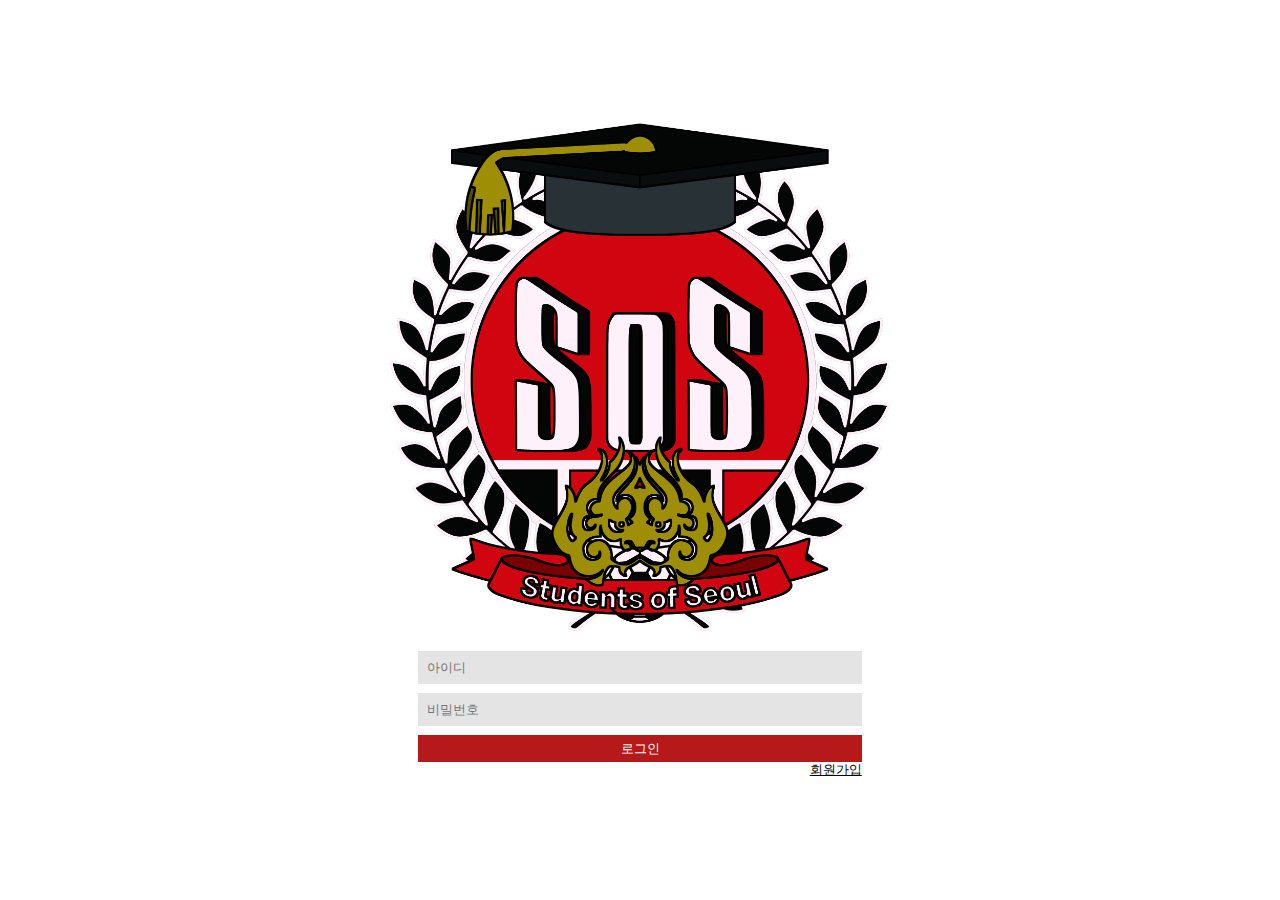
<file: 01-login/index.html>
<!DOCTYPE html>
<html lang="ko">
  <head>
    <meta charset="UTF-8" />
    <meta name="viewport" content="width=device-width, initial-scale=1.0" />
    <title>Login</title>
    <link rel="stylesheet" href="style.css" />
  </head>
  <body>
    <main class="login-container">
      <img src="sos로고.png" id="logo" alt="SOS로고" />
      <form class="login-form">
        <label for="user-id" class="login-label">아이디</label>
        <input
          type="text"
          class="submit-input"
          id="user-id"
          placeholder="아이디"
        />
        <label for="user-pw" class="login-label">비밀번호</label>
        <input
          type="password"
          class="submit-input"
          id="user-pw"
          placeholder="비밀번호"
        />
        <button type="submit" class="submit-button">로그인</button>
        <p id="link-signup">
          <a
            href="http://127.0.0.1:5500/sos_webpage/practice-sos-web/02-signup/index1.html"
            >회원가입</a
          >
        </p>
      </form>
    </main>
  </body>
</html>
</file>
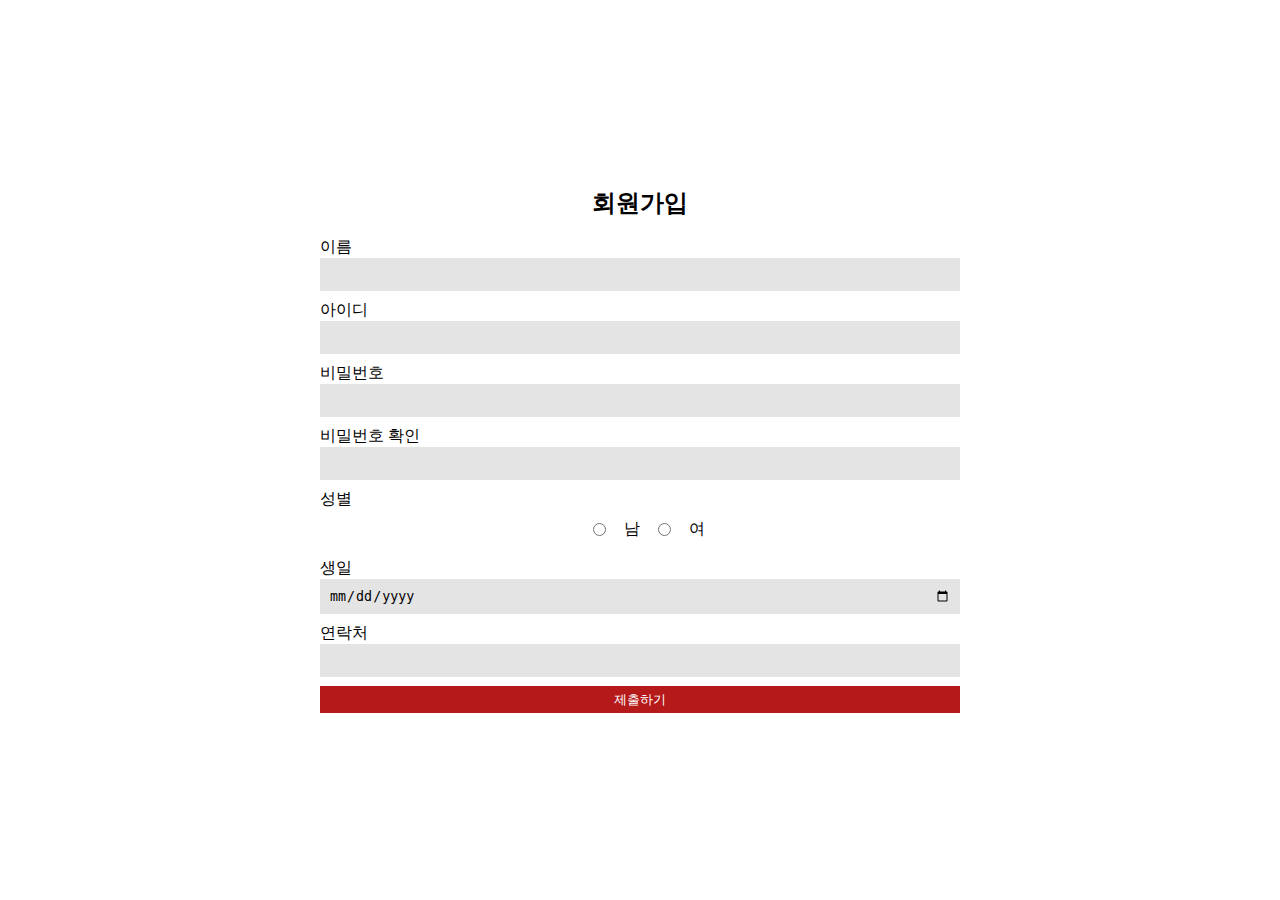
<file: 02-signup/index.html>
<!DOCTYPE html>
<html lang="en">
  <head>
    <meta charset="UTF-8" />
    <meta name="viewport" content="width=device-width, initial-scale=1.0" />
    <title>signup</title>
    <link rel="stylesheet" href="style.css" />
  </head>
  <body>
    <main class="login-container">
      <h1 style="font-size: 1.5rem; margin-bottom: 2vh">회원가입</h1>
      <form class="login-form">
        <label for="user-name">이름</label>
        <input type="text" class="submit-input" id="user-name" />

        <label for="user-id">아이디</label>
        <input type="text" class="submit-input" id="user-id" />

        <label for="user-pw">비밀번호</label>
        <input type="password" class="submit-input" id="user-pw" />

        <label for="user-pw-check">비밀번호 확인</label>
        <input type="password" class="submit-input" id="user-pw-check" />

        <label for="user-gender">성별</label>
        <div class="gender-box">
          <input type="radio" name="gender" value="male" id="user-gender" />
          <label for="male">남</label>
          <input type="radio" name="gender" value="female" id="user-gender" />
          <label for="female">여</label>
        </div>

        <label for="user-birth">생일</label>
        <input type="date" class="submit-input" id="user-birth" />

        <label for="user-phone">연락처</label>
        <input type="tel" class="submit-input" id="user-phone" />

        <button type="submit" class="submit-button">제출하기</button>
      </form>
    </main>
  </body>
</html>
</file>
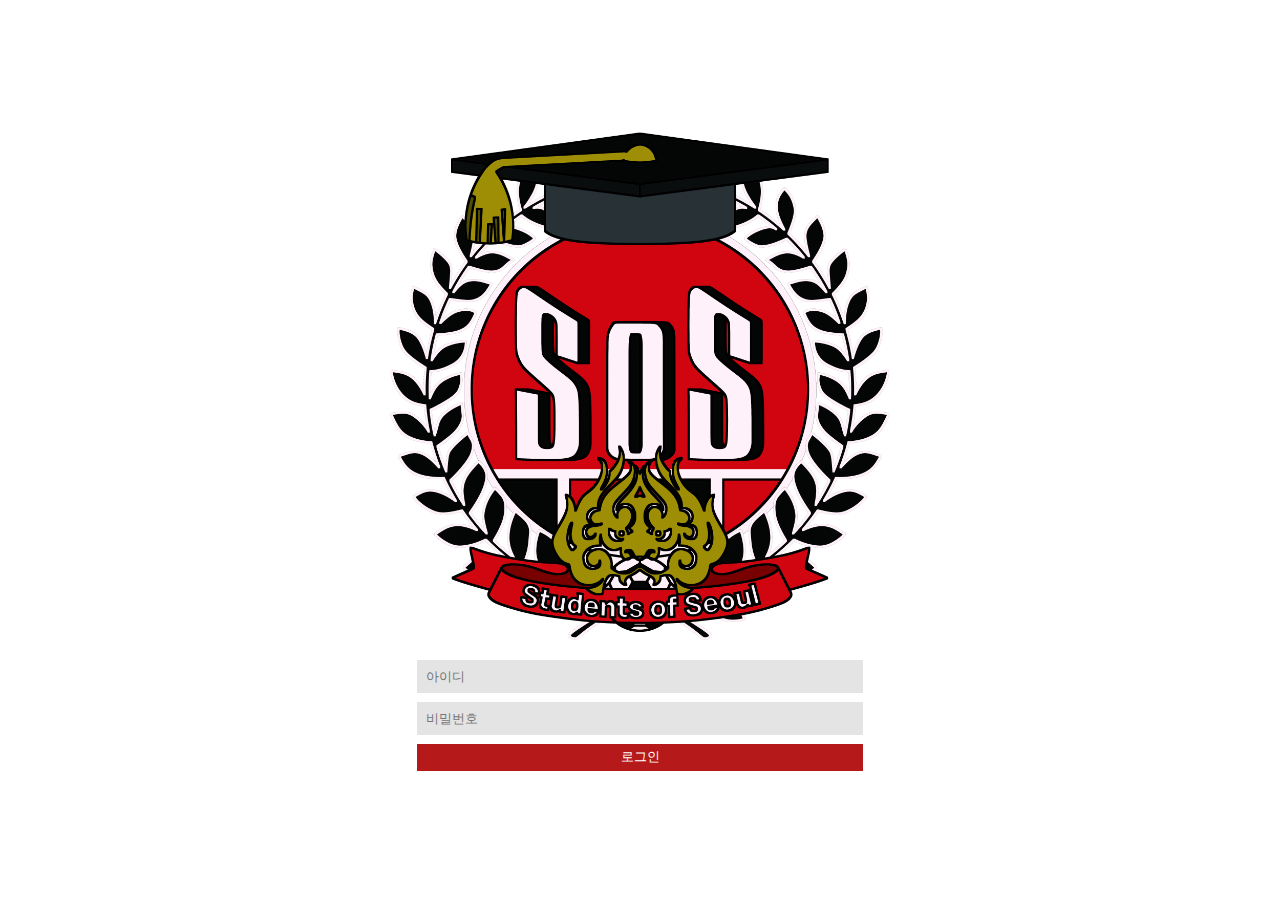
<file: 1. login/index.html>
<!DOCTYPE html>
<html lang="en">
  <head>
    <meta charset="UTF-8" />
    <meta name="viewport" content="width=device-width, initial-scale=1.0" />
    <title>Login</title>
    <link rel="stylesheet" href="style.css" />
  </head>
  <body>
    <main class="login-container">
      <img src="sos로고.png" id="logo" alt="SOS로고" />
      <form id="login-form">
        <label for="user_id">아이디</label>
        <input
          type="text"
          class="submit-input"
          id="user_id"
          placeholder="아이디"
        />
        <label for="user_pw">비밀번호</label>
        <input
          type="password"
          class="submit-input"
          id="user_pw"
          placeholder="비밀번호"
        />
        <button type="submit" class="submit-button">로그인</button>
      </form>
    </main>
  </body>
</html>
</file>
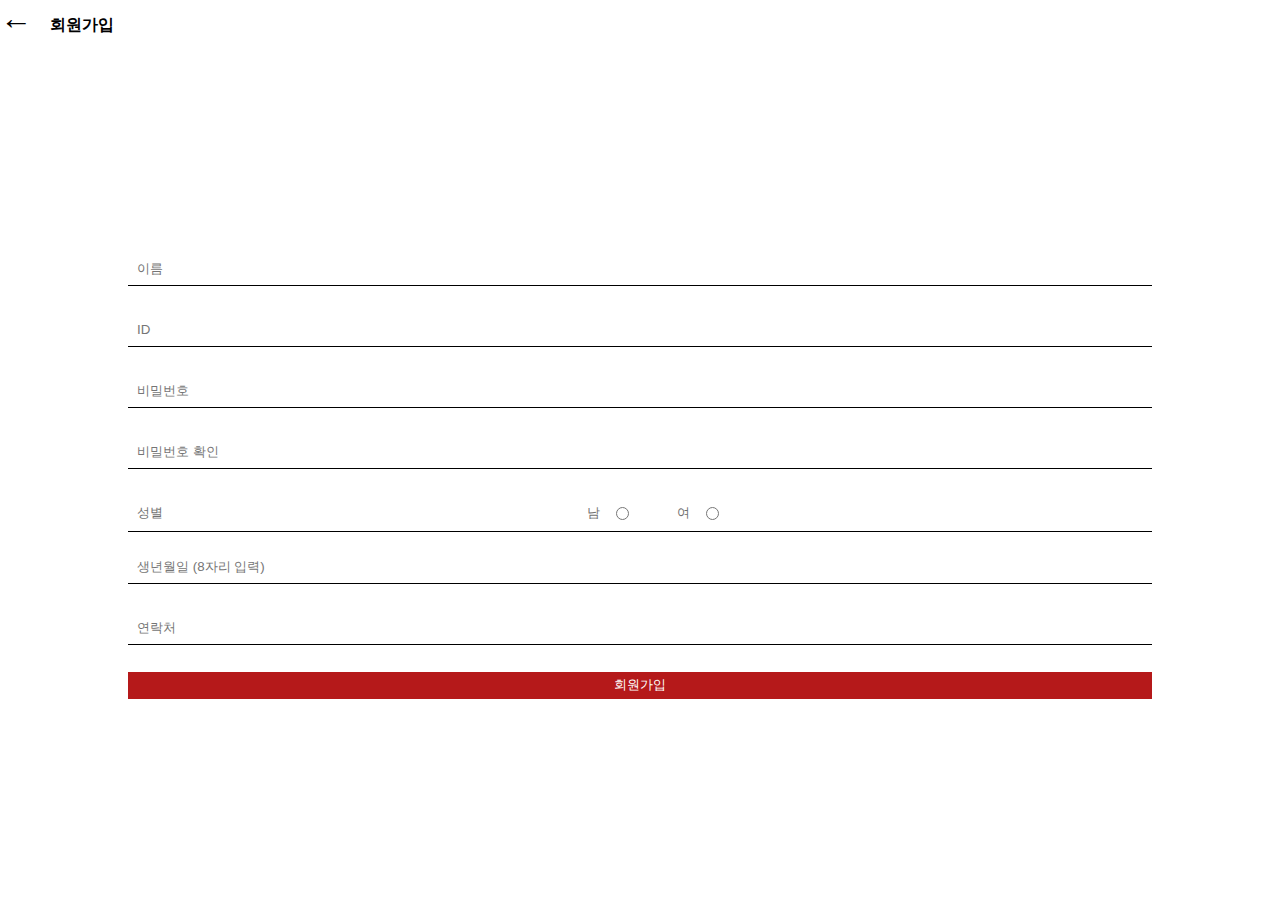
<file: 02-signup/index1.html>
<!DOCTYPE html>
<html lang="ko">
  <head>
    <meta charset="UTF-8" />
    <meta name="viewport" content="width=device-width, initial-scale=1.0" />
    <title>Signup</title>
    <link rel="stylesheet" href="style1.css" />
  </head>
  <body>
    <header>
      <a
        href="http://127.0.0.1:5500/sos_webpage/practice-sos-web/01-login/index.html"
        class="back-button"
        >←</a
      >
      <h1 class="page-title">회원가입</h1>
    </header>
    <main class="signup-container">
      <form class="signup-form">
        <label for="user-name">이름</label>
        <input
          type="text"
          class="signup-input"
          id="user-name"
          placeholder="이름"
        />

        <label for="user-id">ID</label>
        <input type="text" class="signup-input" id="user-id" placeholder="ID" />

        <label for="user-pw">비밀번호</label>
        <input
          type="password"
          class="signup-input"
          id="user-pw"
          placeholder="비밀번호"
        />

        <label for="users-pw-check">비밀번호 확인</label>
        <input
          type="password"
          class="signup-input"
          id="user-pw-check"
          placeholder="비밀번호 확인"
        />

        <div class="row-box">
          <label class="visible-label">성별</label>

          <div class="gender-options">
            <label
              >남<input type="radio" name="gender" value="male" id="male"
            /></label>

            <label
              >여<input type="radio" name="gender" value="female" id="female"
            /></label>
          </div>
        </div>

        <label for="user-birth">생년월일</label>
        <input
          type="text"
          class="signup-input"
          id="user-birth"
          placeholder="생년월일 (8자리 입력)"
        />

        <label for="user-phone">연락처</label>
        <input
          type="tel"
          class="signup-input"
          id="user-phone"
          placeholder="연락처"
        />

        <button type="submit" class="submit-button">회원가입</button>
      </form>
    </main>
  </body>
</html>
</file>
<file: 01-login/style.css>
* {
  box-sizing: border-box;
  margin: 0;
  padding: 0;
}
body {
  background-color: white;
  display: flex;
  justify-content: center;
  align-items: center;
  height: 100vh;
}
label {
  display: none;
}
button {
  cursor: pointer;
}
.login-container {
  width: 50vw;
  height: auto;
  display: flex;
  justify-content: center;
  align-items: center;
  flex-direction: column;
}
img {
  max-width: 100%;
  height: auto;
}
#logo {
  width: 40vw;
  margin-bottom: 2vh;
}
.login-form {
  font-size: 0.7rem;
}

.submit-input {
  width: 100%;
  margin-bottom: 1vh;
  padding: 1vh;
  background-color: rgba(197, 197, 197, 0.46);
  border: none;
}
.submit-button {
  width: 100%;
  padding: 0.5vh;
  background-color: #b5191a;
  color: white;
  border: none;
}

#link-signup {
  font-size: 0.8rem;
  text-align: right;
}
a {
  color: black;
}
</file>
<file: 02-signup/style.css>
* {
  box-sizing: border-box;
  margin: 0;
  padding: 0;
}
body {
  background-color: white;
  display: flex;
  justify-content: center;
  align-items: center;
  height: 100vh;
}
button {
  cursor: pointer;
}
.login-container {
  width: 50vw;
  height: auto;
  display: flex;
  justify-content: center;
  align-items: center;
  flex-direction: column;
}
.login-form {
  font-size: 1rem;
}
.submit-input {
  width: 100%;
  margin-bottom: 1vh;
  padding: 1vh;
  background-color: rgba(197, 197, 197, 0.46);
  border: none;
}
.submit-button {
  width: 100%;
  padding: 0.5vh;
  background-color: #b5191a;
  color: white;
  border: none;
}

.gender-box {
  width: 100%;
  margin-bottom: 1vh;
  padding: 1vh;
  display: flex;
  justify-content: center;
  align-items: center;
  flex-direction: row;
}
#user-gender {
  margin: 0 2vh;
}
</file>
<file: 1. login/style.css>
* {
  box-sizing: border-box;
  margin: 0;
  padding: 0;
}
body {
  background-color: white;
  display: flex;
  justify-content: center;
  align-items: center;
  height: 100vh;
}
label {
  display: none;
}
button {
  cursor: pointer;
}
.login-container {
  width: 50vw;
  height: auto;
  display: flex;
  justify-content: center;
  align-items: center;
  flex-direction: column;
}
img {
  max-width: 100%;
  height: auto;
}
#logo {
  width: 40vw;
  margin-bottom: 2vh;
}
#login-form {
  font-size: 1rem;
}
.submit-input {
  width: 100%;
  margin-bottom: 1vh;
  padding: 1vh;
  background-color: rgba(197, 197, 197, 0.46);
  border: none;
}
.submit-button {
  width: 100%;
  padding: 0.5vh;
  background-color: #b5191a;
  color: white;
  border: none;
}
</file>
<file: 02-signup/style1.css>
* {
  box-sizing: border-box;
  margin: 0;
  padding: 0;
}

body {
  background-color: white;
  display: flex;
  justify-content: center;
  flex-direction: column;
  min-height: 100vh;
}
header {
  width: 100%;
  height: 50px;
  display: flex;
  align-items: center;
  top: 0;
}
main {
  flex: 1;
  display: flex;
  justify-content: center;
  align-items: center;
}

button {
  cursor: pointer;
}
.back-button {
  height: 100%;
  aspect-ratio: 1/1;
  background-color: white;
  font-size: 2rem;
  border: none;
  color: black;
  text-decoration: none;
}
.page-title {
  flex: 1;
  font-size: 1rem;
}
.signup-container {
  width: 100%;
}
.signup-form {
  width: 80vw;
  display: flex;
  justify-content: center;
  align-items: center;
  flex-direction: column;
  font-size: 0.8rem;
}
.signup-input {
  flex: 1;
  width: 100%;
  margin-bottom: 3vh;
  padding: 1vh;
  background-color: white;
  border: none;
  border-bottom: 1px solid black;
}

label {
  display: none;
}

.row-box {
  display: flex;
  align-items: center;
  flex-direction: row;
  width: 100%;
  margin-bottom: 2vh;
  padding: 1vh;
  background-color: white;
  border: none;
  border-bottom: 1px solid black;
}
.visible-label {
  display: block;
  color: rgb(113, 113, 113);
  left: 0;
}
.gender-options {
  display: flex;
  justify-content: center;
  flex: 1;
  gap: 3rem;
}
.gender-options label {
  display: flex;
  align-items: center;
  color: rgb(113, 113, 113);
  gap: 1rem;
}
.submit-button {
  width: 100%;
  padding: 0.5vh;
  background-color: #b5191a;
  color: white;
  border: none;
}
</file>
